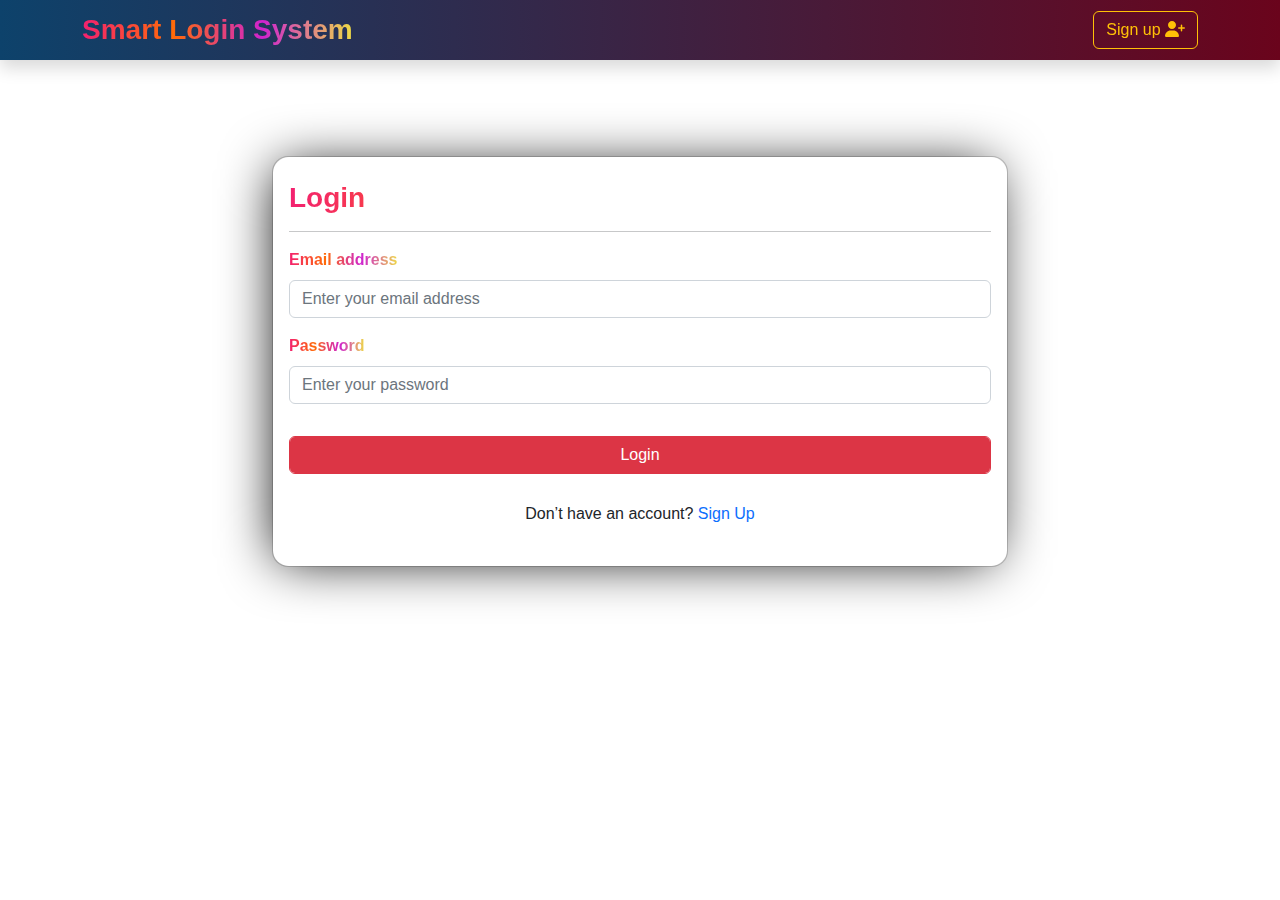
<file: index.html>
<!DOCTYPE html>
<html lang="en">

<head>
    <meta charset="UTF-8">
    <meta http-equiv="X-UA-Compatible" content="IE=edge">
    <meta name="viewport" content="width=device-width, initial-scale=1.0">
    <title>Home</title>

    <!-- Bootstrap CSS -->
    <link rel="stylesheet" href="assets/bootstrap/css/bootstrap.min.css"/>

    <!-- Fontawesome CSS -->
    <link rel="stylesheet" href="assets/fontawesome/css/all.min.css"/>

    <!-- Custom CSS -->
    <link rel="stylesheet" href="assets/css/style.css"/>


    <!-- Script JS -->
    <script language="JavaScript" type="text/javascript" src="assets/js/script.js"></script>

    <script>
        // if user is login redirect to home page
        if (!Authentication.isLogin()) {
            window.location.href = "login.html";
        }
    </script>
</head>

<body>

    <!-- Navbar -->
    <nav id="navbar" class="navbar shadow fixed-top">
        <div class="container">
            <a href="index.html" class="navbar-brand mb-0 h1 fs-3 fw-bold" title="Smart Login">Smart Login System</a>
            <div class="d-flex">
                <button id="logout-btn" class="btn btn-outline-warning" title="Logout">Logout  <i
                        class="fa-solid fa-arrow-right-from-bracket fa-sm"></i></button>
            </div>
        </div>
    </nav>

    <!-- Content -->
    <main id="main" class="">
        <div class="container rounded-5 mt-5">
            <div class="d-flex flex-row justify-content-center align-items-center ">
                <div class="card  text-center rounded-4 mt-5 " style="min-width: 26rem;">
                    <div class="card-body p-4 rounded-4  ">
                        <h5 class="card-title p-4">Welcome, <span id="username" class="fw-bold">dalia</span></h5>
                        <p class="card-text fw-bold ">  You are now logged in </p>
                        <a href="https://drive.google.com/drive/u/0/folders/1VZ7vd9-hr_UiHRvcZJigDmgM2yjaagm8" target="_blank" class="btn btn-outline-danger my-3">Go Somewhere</a>
                    </div>
                </div>
            </div>
        </div>
    </main>

    <!-- Bootstrap JS -->
    <script src="assets/bootstrap/js/bootstrap.bundle.min.js"></script>

    <!-- Fontawesome JS -->
    <script src="assets/fontawesome/js/all.min.js"></script>

    <!-- Main JS -->
    <script language="JavaScript" type="text/javascript" src="assets/js/main.js"></script>

    <script>
        // load user list
        UserList.loadUserList();

        // get user
        let user = Authentication.getUser();

        // set username
        document.getElementById("username").innerHTML = user.name;

        // logout
        document.getElementById("logout-btn").addEventListener("click", function () {
            Authentication.logout();
            window.location.href = "login.html";
        });
    </script>

</body>

</html>
</file>
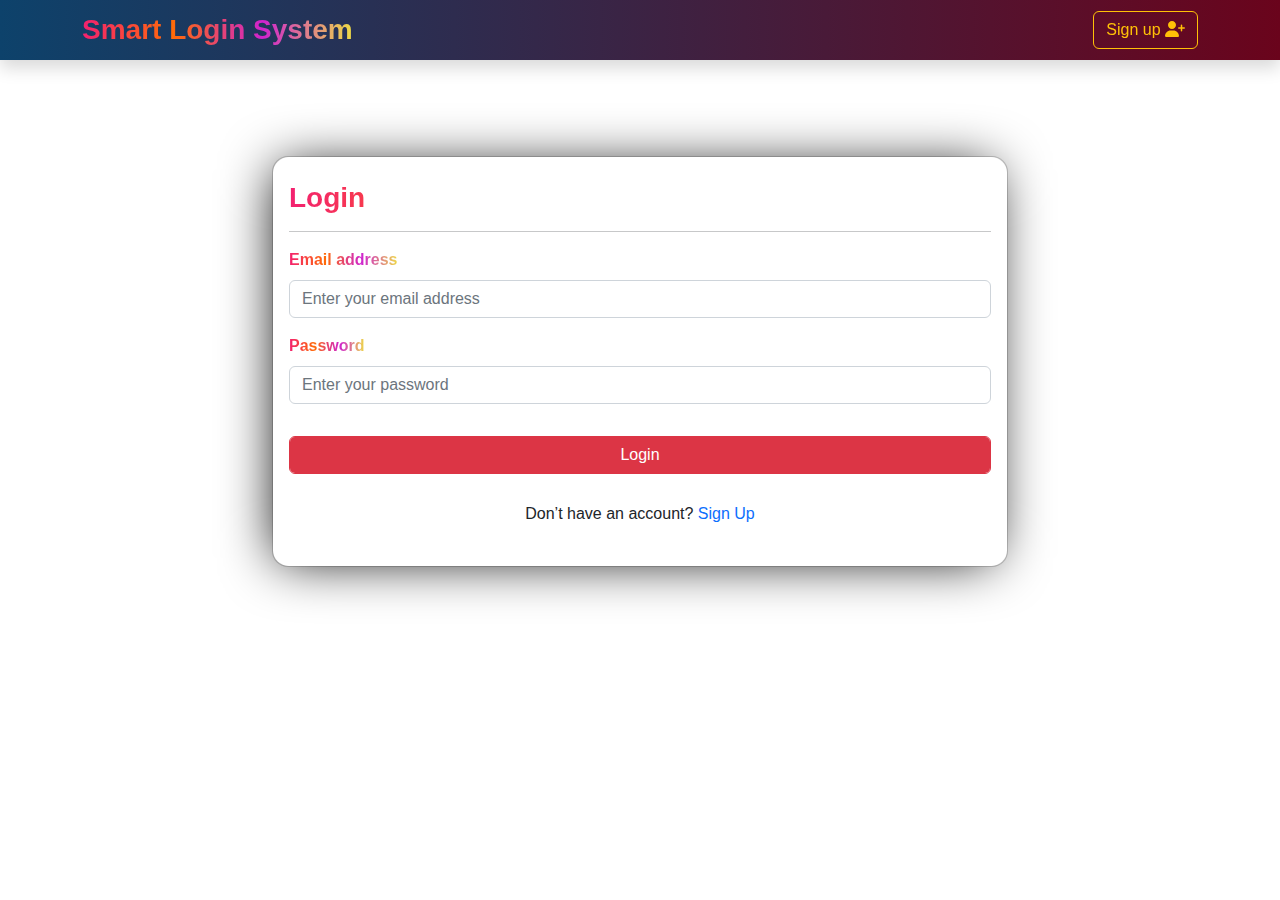
<file: login.html>
<!DOCTYPE html>
<html lang="en">

<head>
    <meta charset="UTF-8">
    <meta http-equiv="X-UA-Compatible" content="IE=edge">
    <meta name="viewport" content="width=device-width, initial-scale=1.0">
    <title>Home</title>

    <!-- Bootstrap CSS -->
    <link rel="stylesheet" href="assets/bootstrap/css/bootstrap.min.css"/>

    <!-- Fontawesome CSS -->
    <link rel="stylesheet" href="assets/fontawesome/css/all.min.css"/>

    <!-- Custom CSS -->
    <link rel="stylesheet" href="assets/css/style.css"/>

    <!-- Script JS -->
    <script language="JavaScript" type="text/javascript" src="assets/js/script.js"></script>

    <script>
        // if user is login redirect to home page
        if (Authentication.isLogin()) {
            window.location.href = "index.html";
        }
    </script>

</head>

<body>

    <!-- Navbar -->
    <nav id="navbar" class="navbar  navbar-dark shadow fixed-top">
        <div class="container">
            <a href="index.html" class="navbar-brand mb-0 h1 fs-3 fw-bold" title="Smart Login">Smart Login System</a>
            <div class="d-flex">
                <a href="register.html" class="btn btn-outline-warning " title="Sign up">
                    Sign up <i class="fa-solid fa-user-plus"></i>
                </a>
            </div>
        </div>
    </nav>

    <!-- Content -->
    <main id="main">
        <!-- login form -->
        <div class="container ">
            <div class="row">

                <div class="col-12 col-lg-8 mx-auto">
                    <div class="card  mt-5 rounded-4 ">
                        <div class="card-body rounded-4 py-4">
                            <h5 class="card-title fs-3">Login</h5>
                            <hr>
                            <div class="mb-3">
                                <label for="email" class="form-label">Email address</label>
                                <input type="email" class="form-control" id="email" name="email"
                                    placeholder="Enter your email address" required>
                            </div>
                            <div class="mb-3">
                                <label for="password" class="form-label">Password</label>
                                <input type="password" class="form-control" id="password" name="password"
                                    placeholder="Enter your password" required>
                            </div>                           
                            <button type="submit" id="submitLogin" class="btn btn-danger mb-1 form-control my-3 px-4">Login</button>
                            <p class="text-center mt-4">Don’t have an account?<a href="register.html" class=" text-decoration-none text-primary "> Sign Up</a></p>

                        </div>
                    </div>
                </div>
            </div>
        </div>
    </main>

    <!-- Bootstrap JS -->
    <script src="assets/bootstrap/js/bootstrap.bundle.min.js"></script>

    <!-- Fontawesome JS -->
    <script src="assets/fontawesome/js/all.min.js"></script>

    <!-- Main JS -->
    <script language="JavaScript" type="text/javascript" src="assets/js/main.js"></script>

    <script>
        // load user list from local storage
        UserList.loadUserList();

        // login
        document.getElementById("submitLogin").addEventListener("click", function () {
            let email = document.getElementById("email").value;
            let password = document.getElementById("password").value;

            // replace email, password form whitespaces
            email = email.replace(/\s+/g, '');
            password = password.replace(/\s+/g, '');

            // trim email and password
            email = email.trim();
            password = password.trim();

            // check email and password
            if (email == "" || password == "") {
                alert("Email and password can't be empty");
                return;
            }

            if (Authentication.login(email, password)) {
                window.location.href = "index.html";
            } else {
                alert("Invalid email or password");
            }
        });
    </script>

</body>

</html>
</file>
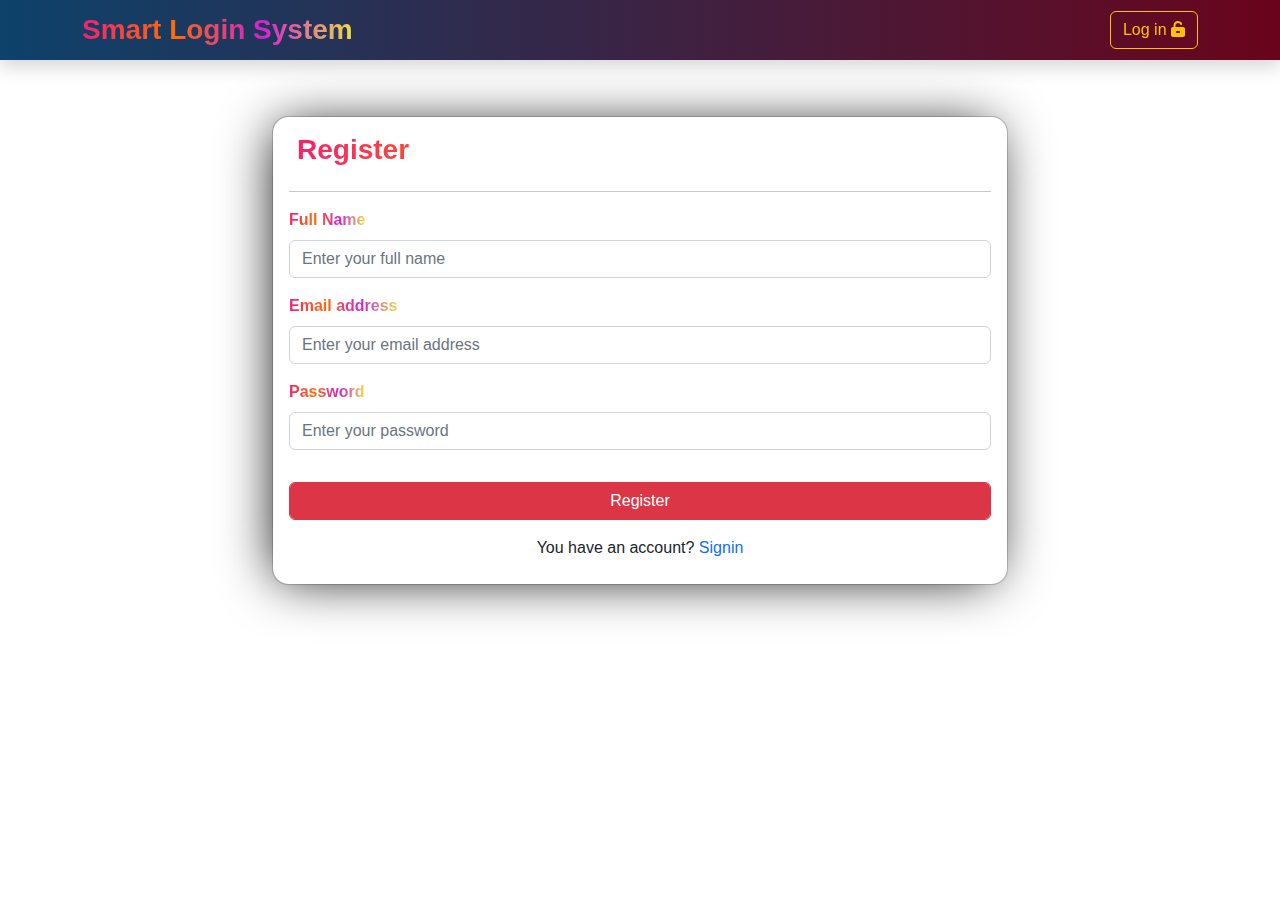
<file: register.html>
<!DOCTYPE html>
<html lang="en">

<head>
    <meta charset="UTF-8">
    <meta http-equiv="X-UA-Compatible" content="IE=edge">
    <meta name="viewport" content="width=device-width, initial-scale=1.0">
    <title>Home</title>

    <!-- Bootstrap CSS -->
    <link rel="stylesheet" href="assets/bootstrap/css/bootstrap.min.css">

    <!-- Fontawesome CSS -->
    <link rel="stylesheet" href="assets/fontawesome/css/all.min.css">

    <!-- Custom CSS -->
    <link rel="stylesheet" href="assets/css/style.css">

    <!-- Script JS -->
    <script language="JavaScript" type="text/javascript" src="assets/js/script.js"></script>

    <script>
        // if user is login redirect to home page
        if (Authentication.isLogin()) {
            window.location.href = "index.html";
        }
    </script>

</head>

<body>

    <!-- Navbar -->
    <nav id="navbar" class="navbar shadow fixed-top">
        <div class="container">
            <a href="index.html" class="navbar-brand mb-0 h1 fs-3 fw-bold" title="Smart Login">Smart Login System</a>
            <div class="d-flex">
                <a href="login.html" class="btn btn-outline-warning" title="Log in">
                    Log in <i class="fa-solid fa-unlock-keyhole"></i>
                </a>
            </div>
        </div>
    </nav>

    <!-- Content -->
    <main id="main">
        <!-- login form -->
        <div class="container ">
            <div class="row">

                <div class="col-12 col-lg-8 mx-auto">
                    <div class="card  mt-2 mb-5  rounded-4">
                        <div class="card-body rounded-4 py-2 ">
                            <h5 class="card-title fs-3 p-2">Register</h5>
                            <hr>
                            <div class="mb-3">
                                <label for="name" class="form-label">Full Name</label>
                                <input type="text" class="form-control" id="name" name="email"
                                    placeholder="Enter your full name" required>
                            </div>
                            <div class="mb-3">
                                <label for="email" class="form-label">Email address</label>
                                <input type="email" class="form-control" id="email" name="email"
                                    placeholder="Enter your email address" required>
                            </div>
                            <div class="mb-3">
                                <label for="password" class="form-label">Password</label>
                                <input type="password" class="form-control" id="password" name="password"
                                    placeholder="Enter your password" required>
                            </div>
                            <!-- <p id="exist" class="text-center d-none"><span class="  text-danger m-3">email already exists</span></p> -->
                            <button type="submit" id="submitRegister" class="btn btn-danger form-control my-3 px-4">Register</button>

                            <p class="text-center">You have an account? <a href="login.html" class=" text-decoration-none text-primary"> Signin</a></p>
                        </div>
                    </div>
                </div>
            </div>
        </div>
    </main>








    <!-- Bootstrap JS -->
    <script src="assets/bootstrap/js/bootstrap.bundle.min.js"></script>

    <!-- Fontawesome JS -->
    <script src="assets/fontawesome/js/all.min.js"></script>

    <!-- Main JS -->
    <script language="JavaScript" type="text/javascript" src="assets/js/main.js"></script>


    <script>

        // load user list from local storage
        UserList.loadUserList();

        // register button click event
        document.getElementById("submitRegister").addEventListener("click", function () {
            let name = document.getElementById("name").value;
            let email = document.getElementById("email").value;
            let password = document.getElementById("password").value;


            // rgex
            /// name: first name and last name, only letters, 2-20 characters, first letter capital, space between first and last name
            let nameRegex = /^[A-Z][a-z]{1,19} [A-Z][a-z]{1,19}$/;
            /// email: email format
            let emailRegex = /^[\w-\.]+@([\w-]+\.)+[\w-]{2,4}$/;

            // trim password
            password = password.replace(/\s+/g, ' ');
            password = password.trim();

            // check email and password
            if (!emailRegex.test(email)) {
                alert("Invalid email address");
                return;
            } else if (password.length < 6 || password.length > 20) {
                alert("Invalid password");
                return;
            } else if (!nameRegex.test(name)) {
                alert("Invalid fall Name");
                return;
            }

            if (UserList.userList.find(user => user.email == email)) {
                alert("Email already exists");
                return;
            }

            // create user
            let user = new User(name, email, password);

            // add user to user list
            UserList.addUser(user);

            // save user list to local storage
            UserList.saveUserList();

            // redirect to login page
            window.location.href = "login.html";

        });

    </script>

</body>

</html>
</file>
<file: assets/css/style.css>
/* Global */

* {
  margin: 0;
  padding: 0;
  box-sizing: border-box;
}

body {
  font-family: "Montserrat", sans-serif !important;
}

.navbar-brand,
.card-title,
label {
  background: linear-gradient(to right, #f32170, #ff6b08, #cf23cf, #eedd44);
  -webkit-text-fill-color: transparent;
  -webkit-background-clip: text;
  font-weight: 600;
}

.navbar {
  background: linear-gradient(to right, #0d426b, #6a041c) !important;
}

.card-body {
  box-shadow: -5px 2px 54px -9px rgba(0, 0, 0, 1);
}

.form-control:focus {
  box-shadow: none;
  /* border:none; */
}
</file>
